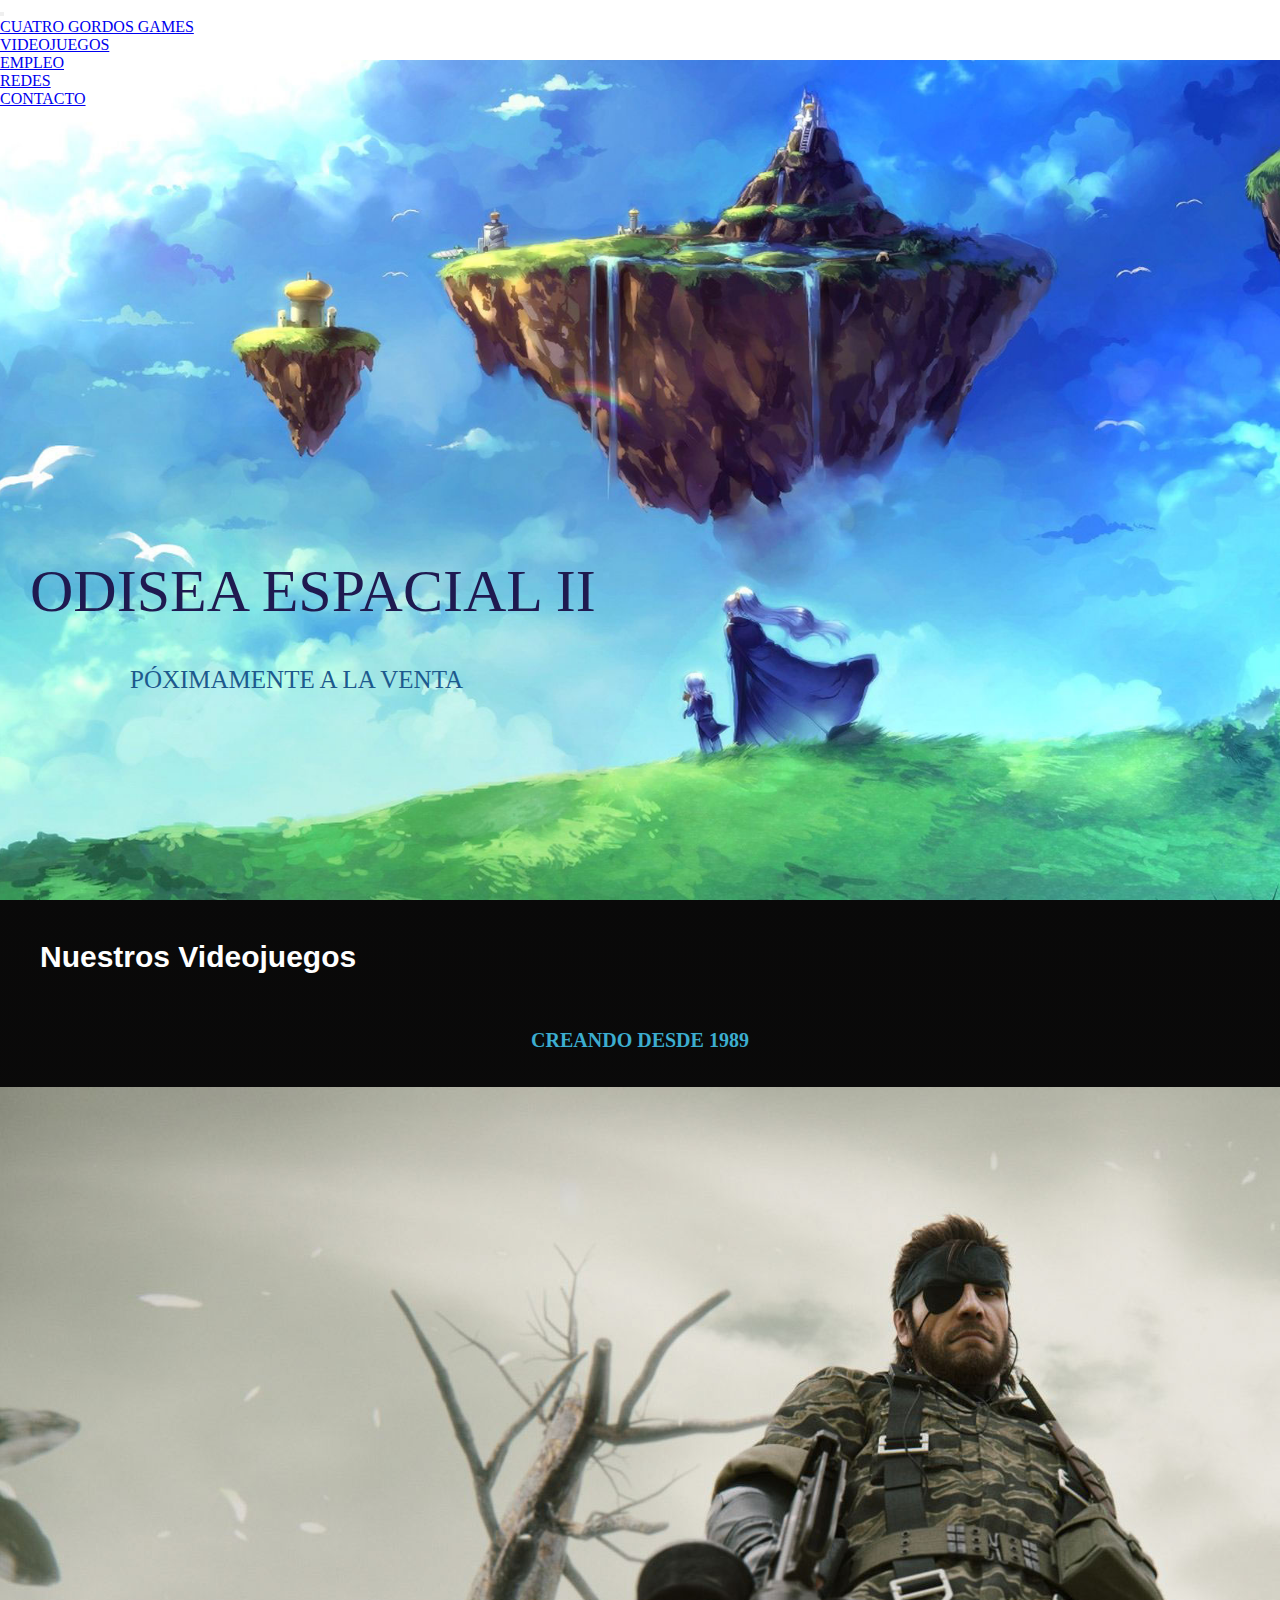
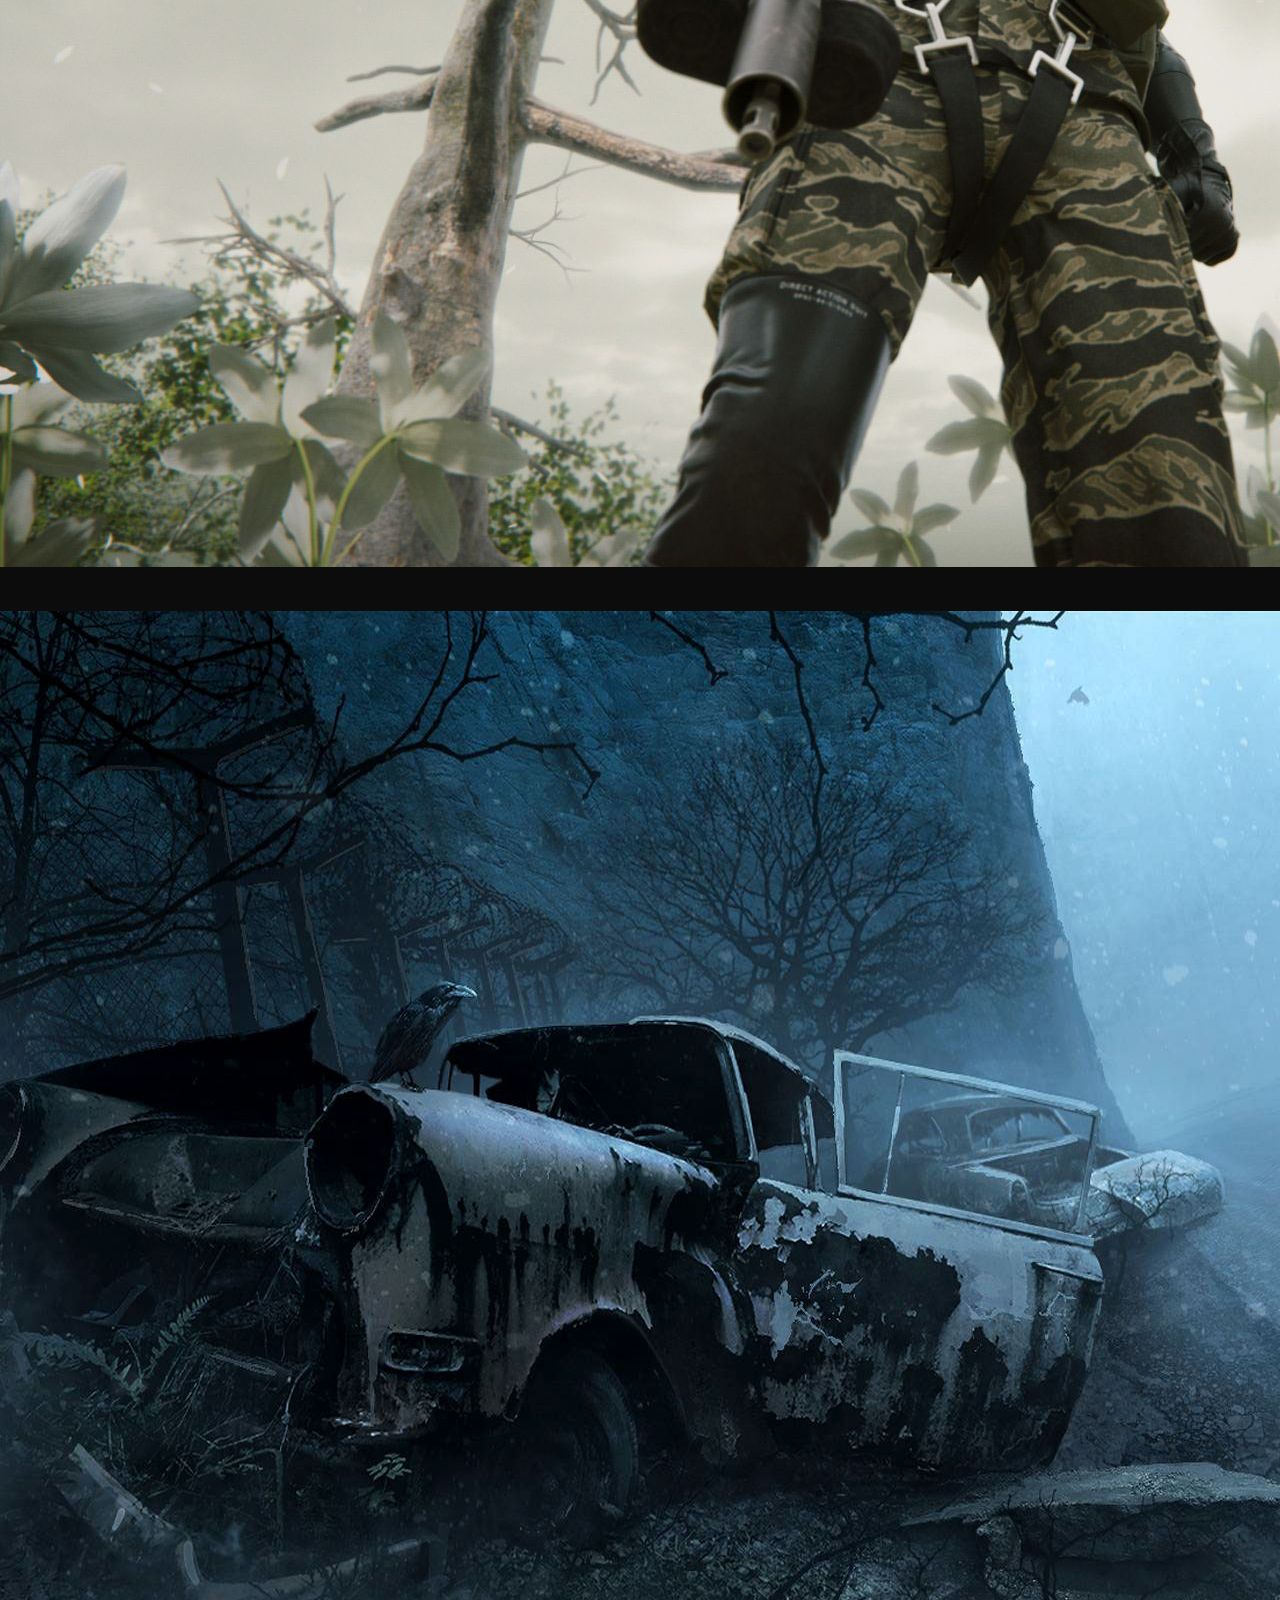
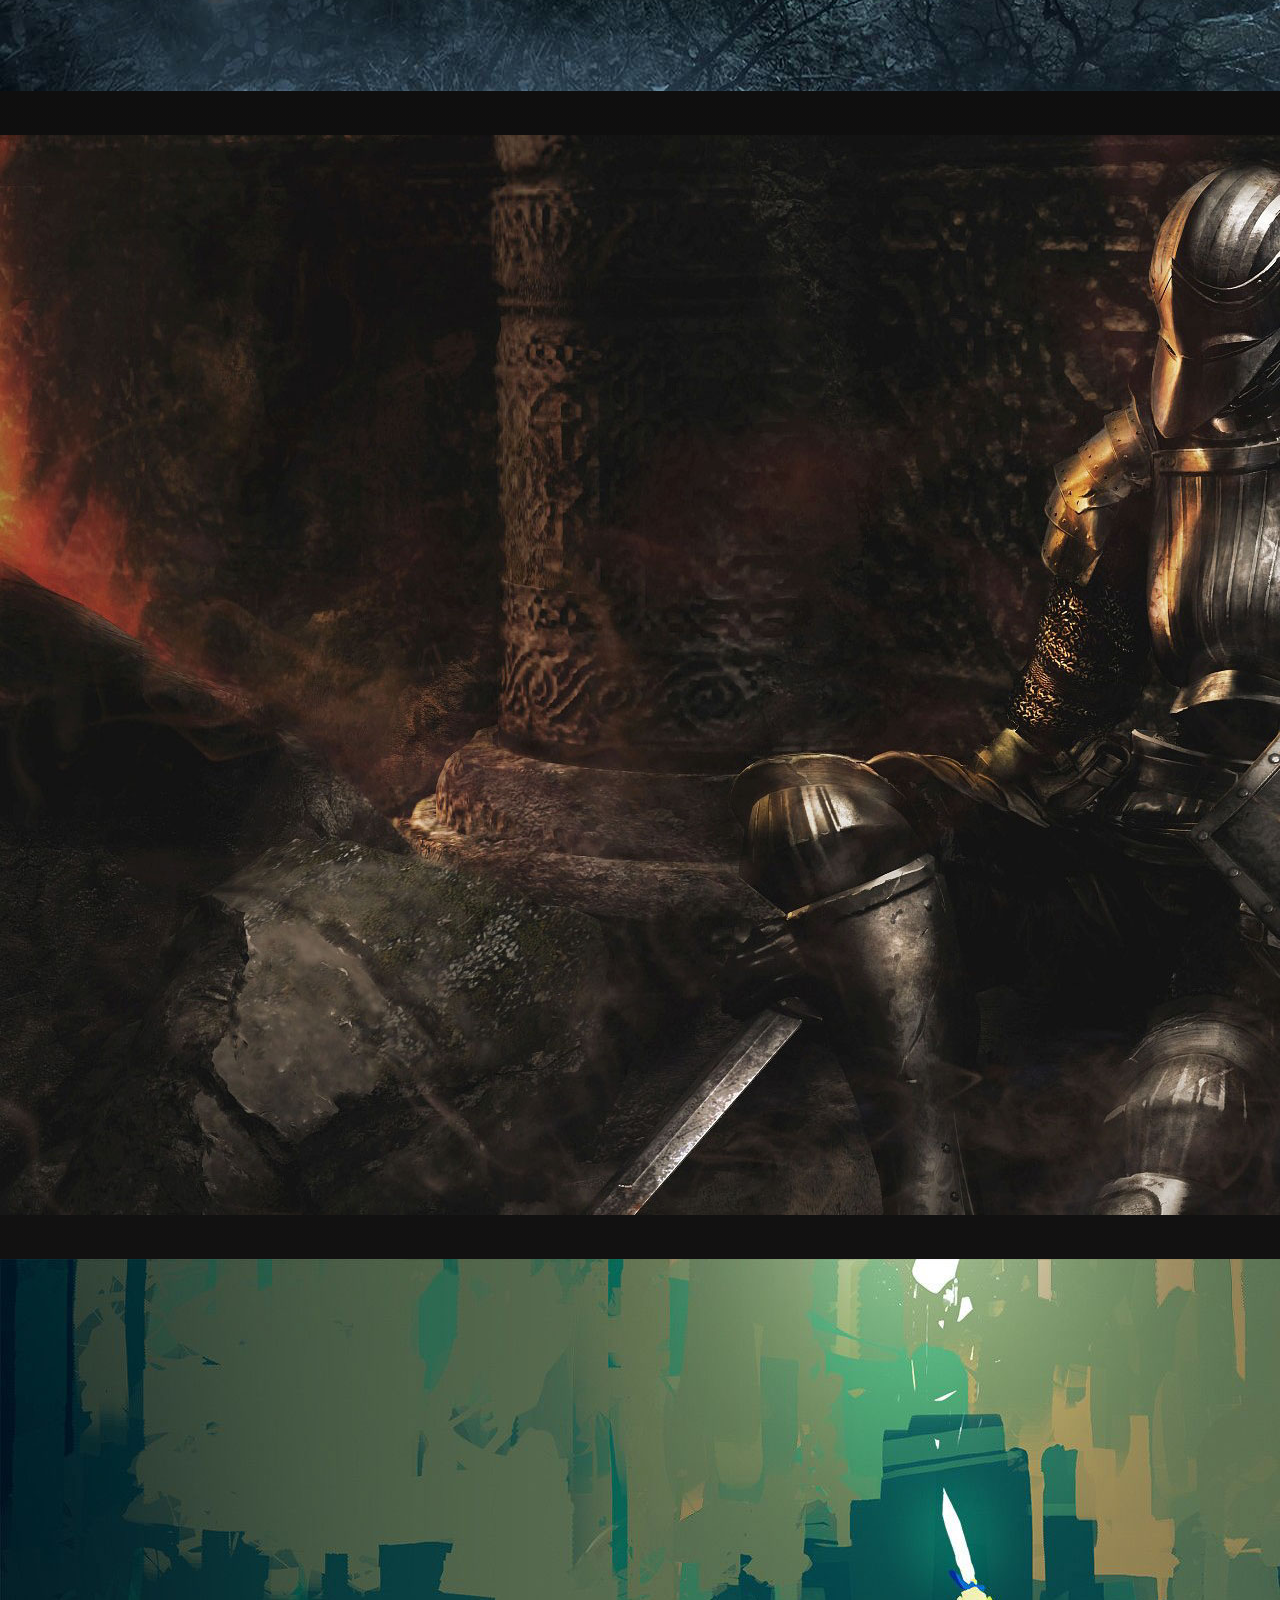
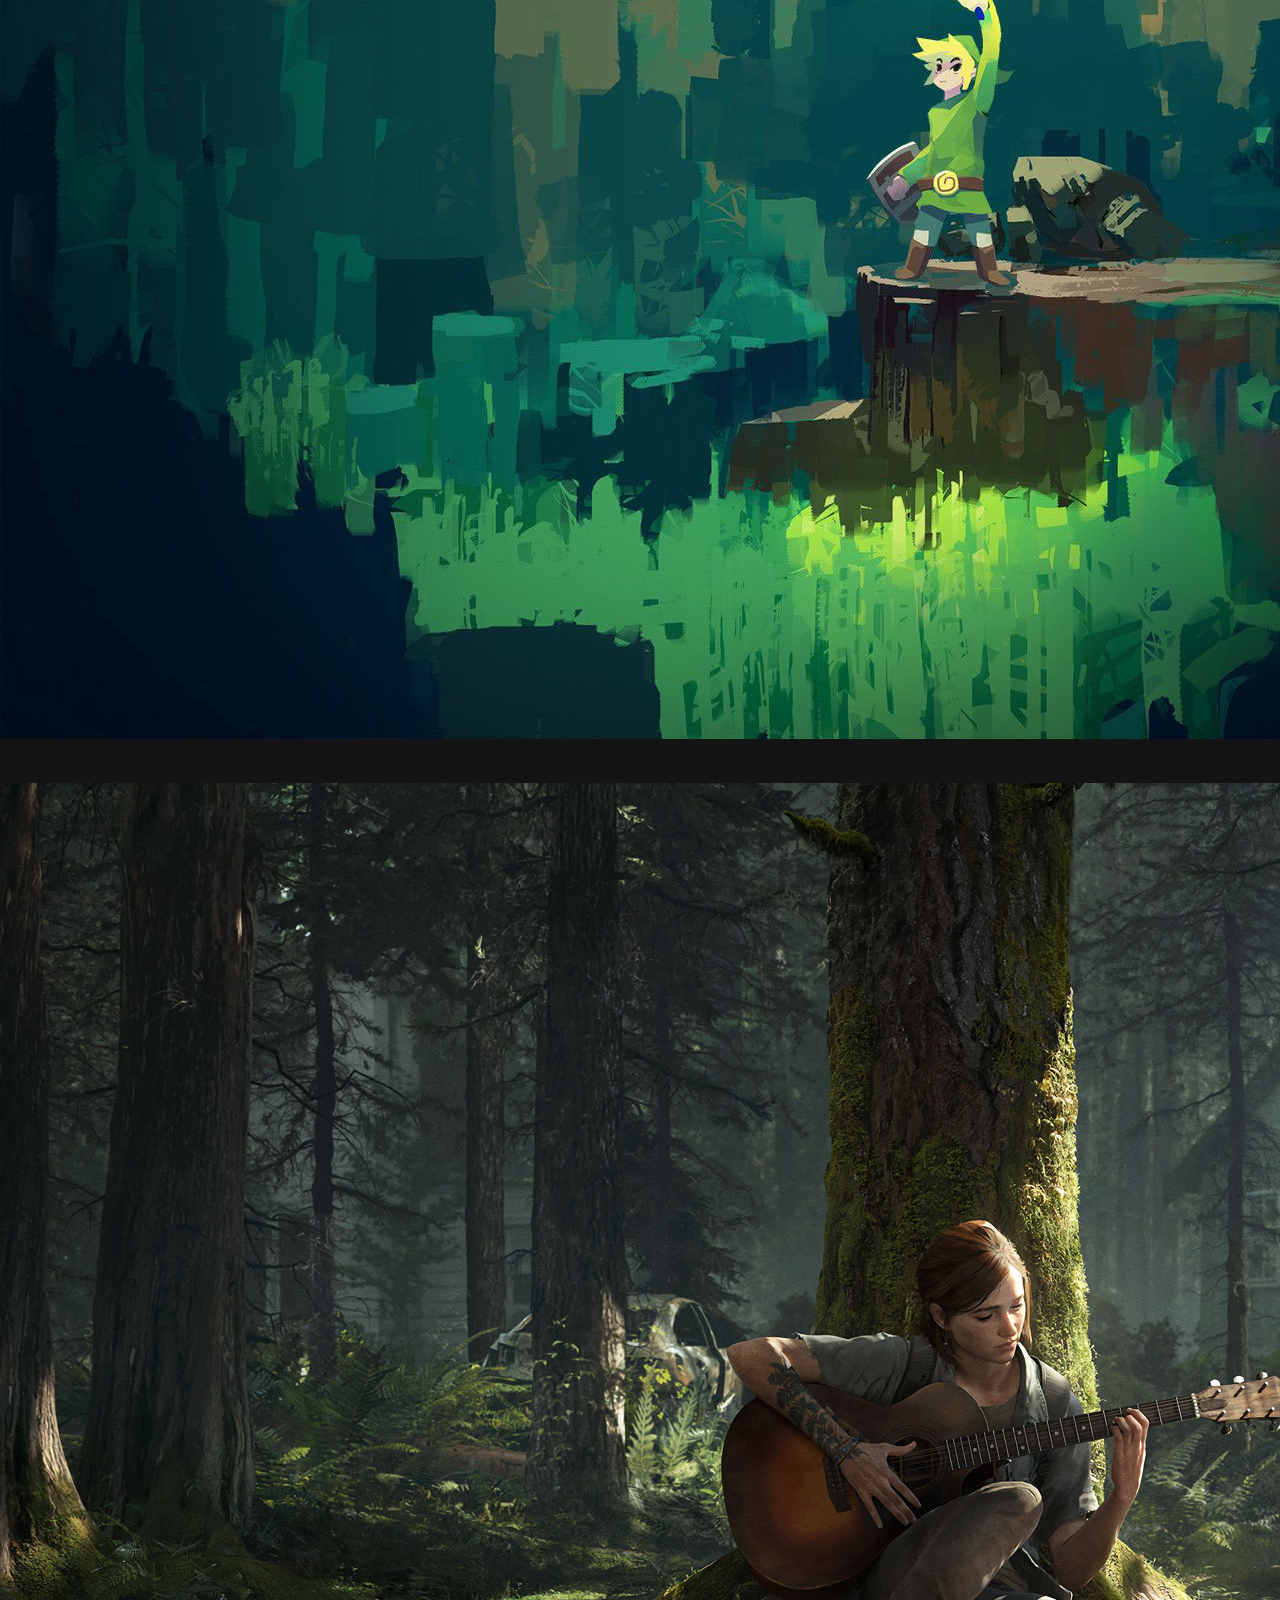
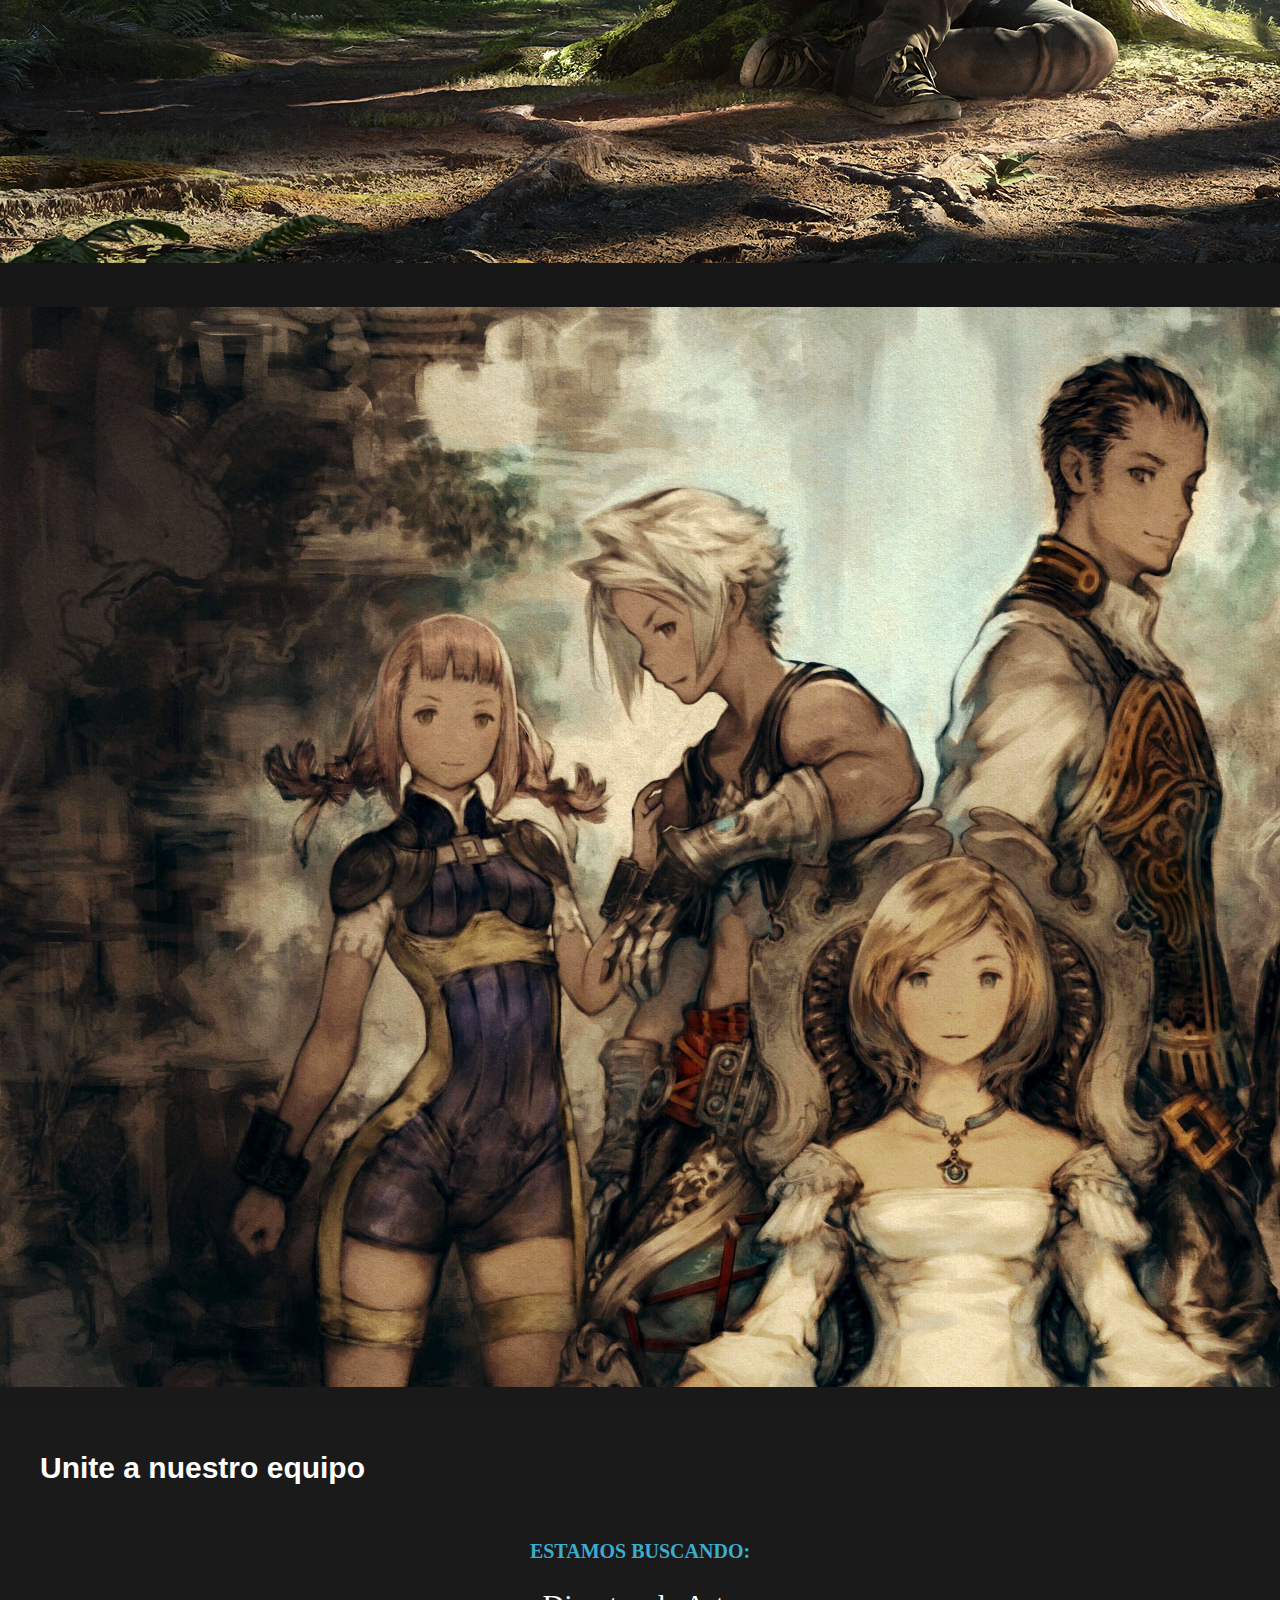
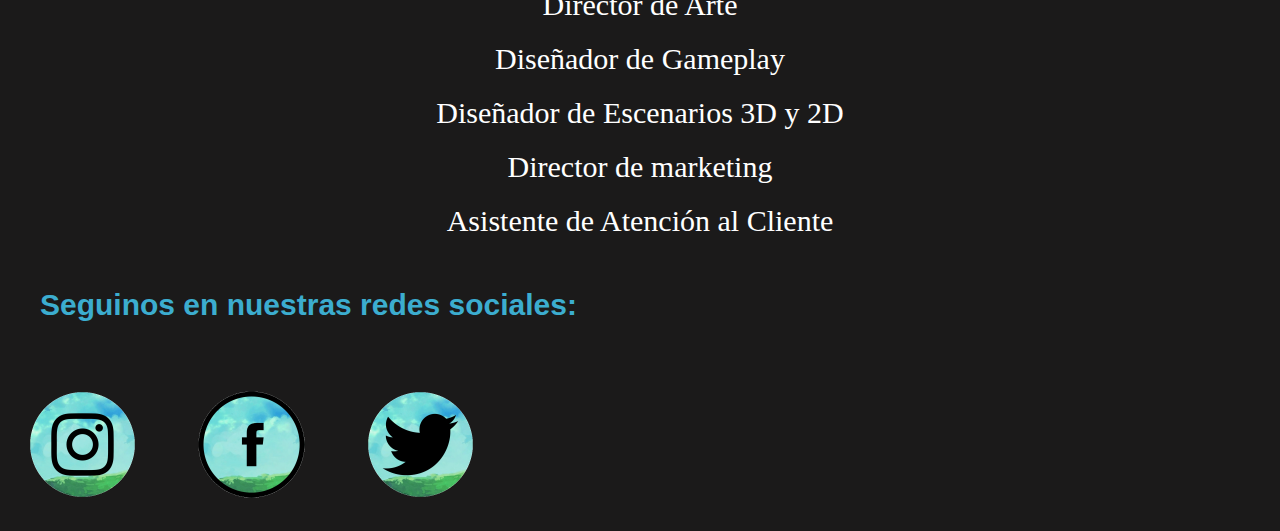
<file: index.html>
<!DOCTYPE html>
<html lang="en">
<head>
    <meta charset="UTF-8">
    <meta http-equiv="X-UA-Compatible" content="IE=edge">
    <meta name="viewport" content="width=device-width, initial-scale=1.0">
    <!--Icono-->
    <link rel="shortcut icon" href="img/icono de pagina.png">
    <!--Boostrap-->
    <link href="https://cdn.jsdelivr.net/npm/bootstrap@5.1.3/dist/css/bootstrap.min.css" rel="stylesheet" integrity="sha384-1BmE4kWBq78iYhFldvKuhfTAU6auU8tT94WrHftjDbrCEXSU1oBoqyl2QvZ6jIW3" crossorigin="anonymous">
    <!--css-->
        <link rel="stylesheet" href="css/style.css">
    <title>Home - Cuatro Gordos Games</title>
</head>
<body>
    <header>
        <!--Menu de Navegacion-->
        <nav class="navbar navbar-expand-lg navbar-light bg-light">
            <div class="container-fluid">
              <button class="navbar-toggler" type="button" data-bs-toggle="collapse" data-bs-target="#navbarNav" aria-controls="navbarNav" aria-expanded="false" aria-label="Toggle navigation">
                <span class="navbar-toggler-icon"></span>
              </button>
              <div class="collapse navbar-collapse" id="navbarNav">
                <ul class="navbar-nav">
                  <li class="nav-item">
                        <a class="nav-link active" aria-current="page" href="index.html">CUATRO GORDOS GAMES</a>
                  </li>
                  <li class="nav-item">
                    <a class="nav-link" href="#seccion-videojuegos">VIDEOJUEGOS</a>
                  </li>
                  <li class="nav-item">
                    <a class="nav-link" href="#seccion-empleo">EMPLEO</a>
                  </li>
                  <li class="nav-item">
                    <a class="nav-link" href="#seccion-redes">REDES</a>
                  </li>
                <li class="nav-item">
                    <a class="nav-link" href="contac.html">CONTACTO</a>
                  </li>
                </ul>
              </div>
            </div>
          </nav>
          <!--Fin del menu de navegacion-->
        <div id="div-portada">
            <h1 class="titulo">.</h1>
            <p id="subtitulo">ODISEA ESPACIAL II </p>
            <p id="subtitulo-2">PÓXIMAMENTE A LA VENTA</p>
        </div>
    </header>
    <main>
        <!--Primera seccion-->
        <section class="videojuegos" id="seccion-videojuegos">
            <div class="container-fluid">
                <h2 class="d-flex justify-content-center">Nuestros Videojuegos</h2>
                <h3 class="d-flex justify-content-center">CREANDO DESDE 1989</h3>
            <div class="container galeria">
                <div class="row columns row-cols-3">
                  <div class="col"><img class="img-videojuegos img-fluid" src="img/MGS-galeria.jpg" alt="videojuegos"></div>
                  <div class="col"><img class="img-videojuegos img-fluid" src="img/silenthill-galeria.jpg" alt="videojuegos"></div>
                  <div class="col"><img class="img-videojuegos img-fluid" src="img/Dark-galeria.jpg" alt="videojuegos"></div>
                  <div class="col"><img class="img-videojuegos img-fluid" src="img/zelda.jpg" alt="videojuegos"></div>
                  <div class="col"><img class="img-videojuegos img-fluid" src="img/last-galeria.jpg" alt="videojuegos"></div>
                  <div class="col"><img class="img-videojuegos img-fluid" src="img/FF-GALERIA.jpg" alt="videojuegos"></div>
                </div>
              </div>
              <!--Fin de Galeria-->
        <section class="empleo ">
            <!--Segunda seccion-->
            <div class="flex-column d-flex align-items-center" id="seccion-empleo">
                <h2>Unite a nuestro equipo</h2>
                <h3>ESTAMOS BUSCANDO:</h3>
                <P>Director de Arte</P>
                <P>Diseñador de Gameplay</P>
                <P>Diseñador de Escenarios 3D y 2D</P>
                <P>Director de marketing</P>
                <P>Asistente de Atención al Cliente</P>
            </div>
        </section>
    </main>
    <footer>
        <!--Pie de Pagina-->
        <div class="redes" id="seccion-redes">
            <h2 class="container-fluid" id="h2-redes">Seguinos en nuestras redes sociales:</h2>
        </div>
        <div class="d-flex justify-content-center">
            <img clas="img-thumbnail" id= "img-redes" src="img/instagram-icono.png" alt="">
            <img clas="img-thumbnail" id= "img-redes" src="img/Facebook-icono.png" alt="">
            <img clas="img-thumbnail" id= "img-redes" src="img/Twitter.png" alt="">
        </div>
    </footer>
    <!--Boostrap-->
    <script src="https://cdn.jsdelivr.net/npm/bootstrap@5.1.3/dist/js/bootstrap.bundle.min.js" integrity="sha384-ka7Sk0Gln4gmtz2MlQnikT1wXgYsOg+OMhuP+IlRH9sENBO0LRn5q+8nbTov4+1p" crossorigin="anonymous"></script>
</body>
</html>
</file>
<file: css/style.css>
/*formateo general*/
*{
    margin: 0;
    padding: 0;  
}
/*Fin de Formateo General*/
/*Inicio de Portada*/

header nav {
    height: 60px;
}
#div-portada {
    width: 100%;
    height: calc(100vh - 60px);
    background-image: url("../img/TRBbGNE.jpg");
    background-size: cover;
    background-position: center;   
}
h1 {
    margin-left: 20px;
    color: rgba(255, 255, 255, 0);
    size: 0,1px;
}

#subtitulo {
    margin-top: 450px;
    margin-left: 20px;
    font-family: 'News Cycle', sans-serif;
    font-family: 'Newsreader', serif;
    font-size: 60px;
    width: fit-content;
    color: #1F1A50;
}
#subtitulo-2 {
    margin-top: 20px;
    margin-left: 120px;
    font-family: 'Times New Roman', Times, serif;
    font-size: 25px;
    width: fit-content;
    color: #1d598d;
    animation-name: Efecto-subtitulo;
    animation-iteration-count: infinite;
    animation-duration: 2s;
}
@keyframes Efecto-subtitulo { /*Efecto de opacidad*/
    0%{
        opacity: 0;
    }
    100% {
        opacity: 1;    
    }
}
/*Fin de Portada*/

/* Segunda seccion -nuestros videojuegos-*/
#seccion-videojuegos{
    background-color: rgb(27, 26, 26);
    background-image: linear-gradient(to top, rgb(27, 26, 26), rgba(0, 0, 0, 0.651));
}

h2 {
    font-size: 30PX;
font-family: Impact, Haettenschweiler, 'Arial Narrow Bold', sans-serif;
    color: white;
    padding: 40px;
}
.img-videojuegos {
    padding-top: 20px;
    padding-bottom: 20px;
}
/*Fin de la segunda seccion -nuestros videojuegos-*/

/*Inicio de la Tercera seccion -empleo-*/
#seccion-empleo {
    background-color: rgb(27, 26, 26);
}

h3 {
    text-align: center;
    padding: 15px;
    font-size: 20px;
    color: rgb(60, 173, 207);
}
p {
    text-align: center;
    padding: 10px;
    font-family: 'Times New Roman', Times, serif;
    font-size: 30px;
    color: white;   
}

/* Fin de la Tercer seccion -empleo*/

/*Inicio del Footer*/
footer {
    background-color: rgb(27, 26, 26);
}

#img-redes {
    width: 125px;
    height: 125px;
    padding: 20px;
}
#h2-redes {
    color: rgb(60, 173, 207);
}
/*Fin de Footer*/

/*Formulario de contacto*/
.body-form {
    background-image: url("../img/Portada-con-fuera-de-foco.jpg");
    background-size: 100vw 100vh;
    background-attachment: fixed;
    background-size: cover;
    background-position: center;  
    margin: 0;
}
.div-form {
    margin-top: 100px;
    width: 500px;
}

/*----------Full Responsive--------*/

@media screen and (max-width: 750px){


    #subtitulo {
        font-family: 'News Cycle', sans-serif;
        font-family: 'Newsreader', serif;
        font-size: 30px;
        color: #1F1A50;
    }
    #subtitulo-2 {
        font-family: 'Times New Roman', Times, serif;
        font-size: 15px;
        color: #1d598d;
        margin-left: 40px;
    }
    .galeria { /*Grilla con Imagenes*/
        display: grid;
        grid-template-areas: 
                "a a"
                "b b"
                "c d"
                "e f"
                "g h";
        border-radius: 30px;
    }
}

@media screen and (max-width: 500px){

    #subtitulo {
        font-family: 'News Cycle', sans-serif;
        font-family: 'Newsreader', serif;
        font-size: 25px;
        color: #1F1A50;
    }
    #subtitulo-2 {
        display: flex;
        font-family: 'Times New Roman', Times, serif;
        font-size: 10px;
        color: #1d598d;
        margin-left: 40px;
    }
}

@media screen and (max-width: 365px){

    .galeria { /*Grilla con Imagenes*/
        display: grid;
        grid-template-areas: 
                "a" "b" "c" "d" "f" "g" "h";
        border-radius: 30px;
    }

    .odisea-espacial {
        font-family: 'News Cycle', sans-serif;
        font-family: 'Newsreader', serif;
        font-size: 20px;
        color: #1F1A50;
        width: fit-content;
    }
    .odisea-espacial2 {
        font-family: 'Times New Roman', Times, serif;
        font-size: 1Opx;
        color: #1d598d;
        width: fit-content;
    }
}
</file>
